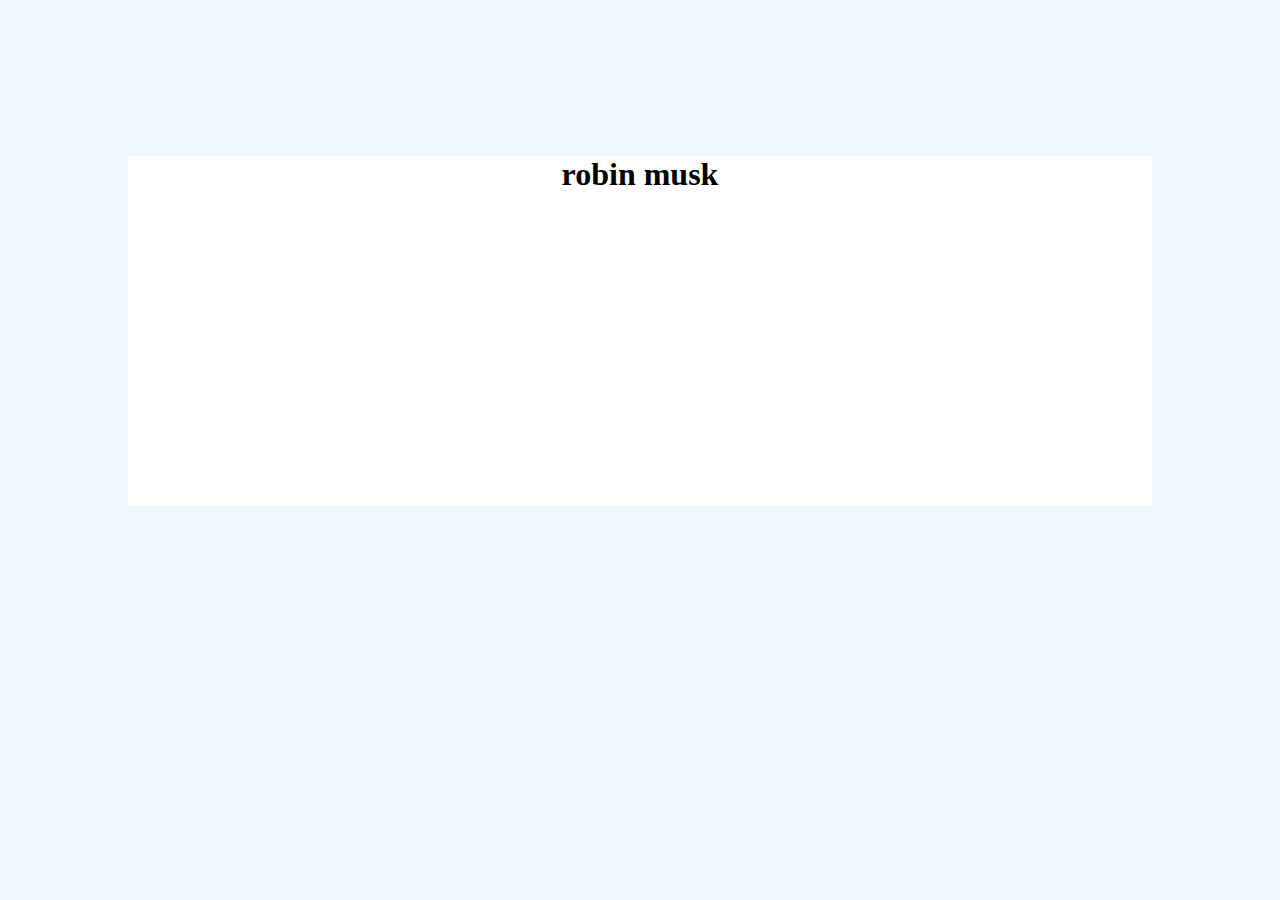
<file: test/1/index.html>
<html>
    <head>
        <link rel="stylesheet" href="style.css">
    </head>
    <body>
        <div id="page_container">
            <div id="page">
                <h1 id="title">robin musk</h1>
            </div>
        </div>
    </body>
</html>
</file>
<file: test/1/style.css>
body {
    background-color: aliceblue;
    overflow: hidden;
}

#page_container {
    text-align: center;
    width: 100%;
    left: 0;
    top: 15%;
    position: absolute;
    padding-left: 10%;
padding-left: 10%;
}

#page {
    background-color: white;
    width: 80%;
    height: 350px;
}

@font-face {
    font-family:Reef
    src: url("Reef.otf");
}
    #titre {  
    font-family: Reef;
    font-size: 100;
}
</file>
